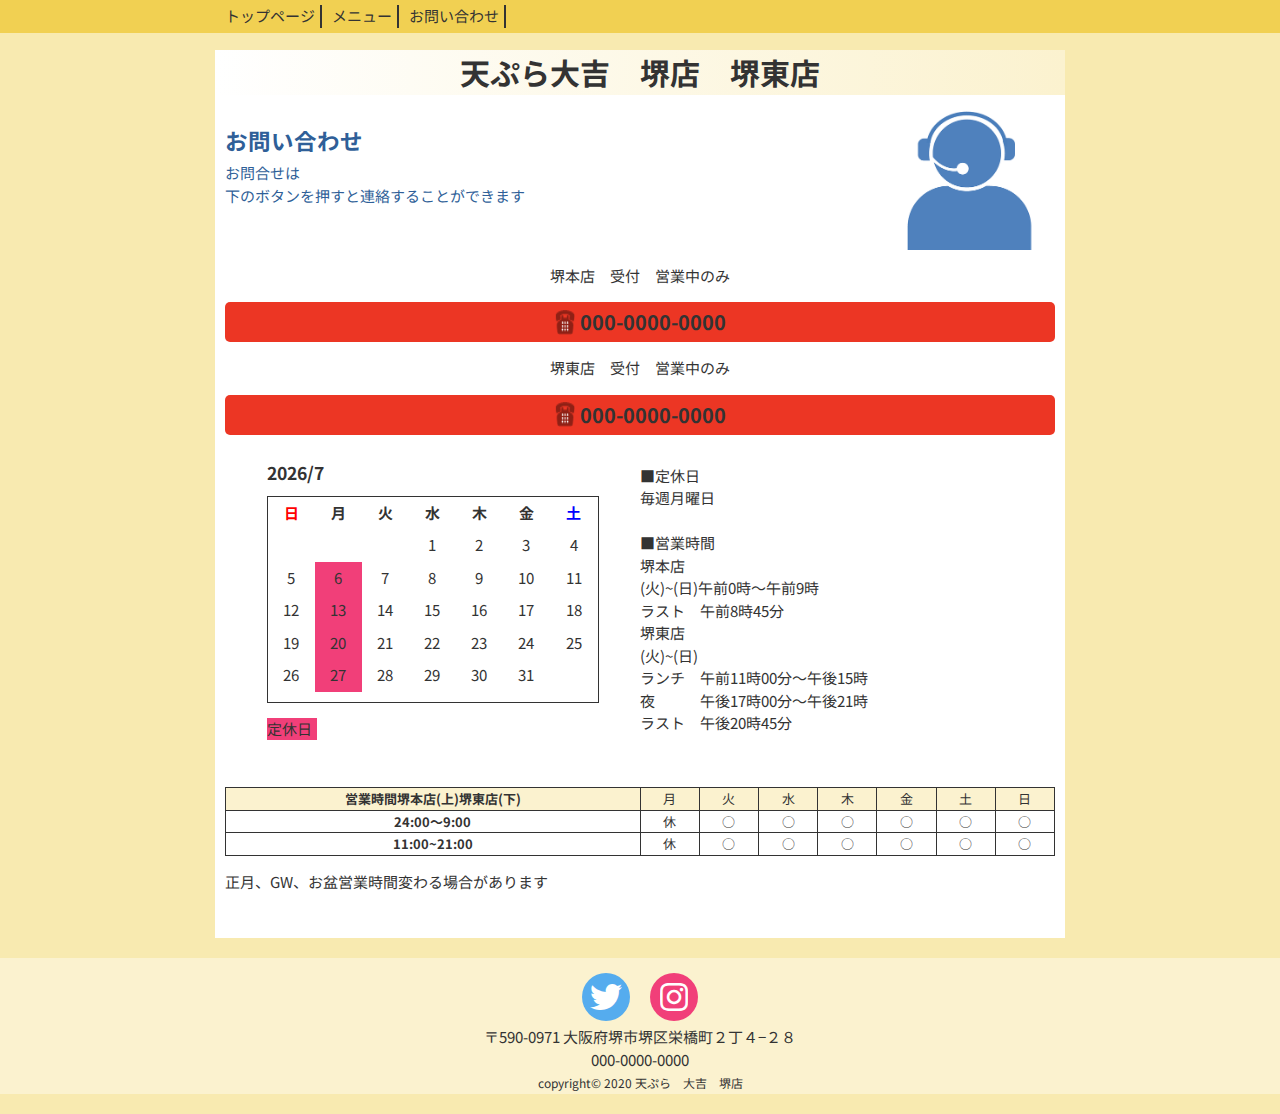
<file: contact.html>
<!DOCTYPE html>
<html lang="ja">
<head>
    <meta charset="UTF-8">
    <meta http-equiv="X-UA-Compatible" content="IE=edge">
    <meta name="viewport" content="width=device-width, initial-scale=1.0">
    <title>天ぷら大吉　第三弾</title>
    <meta name="description" content="sample text sample text sample text sample text sample text sample text sample text sample text sample text ">
    <link rel="stylesheet" href=" https://nagaichizo.github.io/daikichi/css/sanitize.css">
    <link rel="stylesheet" href=" https://nagaichizo.github.io/daikichi/css/contact.css">
    <link rel="preconnect" href="https://fonts.googleapis.com">
    <link rel="preconnect" href="https://fonts.gstatic.com" crossorigin>
    <link href="https://fonts.googleapis.com/css2?family=Noto+Sans+JP:wght@400;700&display=swap" rel="stylesheet">
    <link href="https://use.fontawesome.com/releases/v5.6.1/css/all.css" rel="stylesheet">
</head>
<body>
    <header class="header">
        <nav class="header-nav">
            <ul class="header-navlist">
                <li class="header-navitem">
                    <a href=" https://nagaichizo.github.io/daikichi/index.html">トップページ</a>
                </li>
                <li class="header-navitem">
                    <a href=" https://nagaichizo.github.io/daikichi/menu.html">メニュー</a>
                </li>
                <li class="header-navitem">
                    <a href=" https://nagaichizo.github.io/daikichi/cantact.html">お問い合わせ</a>
                </li>
            </ul>
        </nav>
    </header>
    <div class="page-Wrapper">
        <h1 class="page-title">天ぷら大吉　堺店　堺東店</h1>
        <div class="contain">
            <div class="contact">
                <div class="contact-top">
                    <div class="contact-description">
                        <h2>お問い合わせ</h2>
                        <p>
                        お問合せは<br>
                        下のボタンを押すと連絡することができます
                        </p>
                    </div>
                    <img src=" https://nagaichizo.github.io/daikichi/contact/384_335.png" alt="callme!" width="166.8px" height="144.5px">
                </div>
                <div class="contact-number">
                    <div class="shop-name">
                        <p>堺本店　受付　営業中のみ</p>
                    </div>
                    <div class="phone-number">
                        <a href="#" class="tel-link">
                            <img src=" https://nagaichizo.github.io/daikichi/contact/tel4.png" alt="Tel" class="tel-img">
                            <p>000-0000-0000</p>
                        </a>
                    </div>
                    <div class="shop-name">
                        <p>堺東店　受付　営業中のみ</p>
                    </div>
                    <div class="phone-number">
                        <a href="#"  class="tel-link">
                            <img src=" https://nagaichizo.github.io/daikichi/contact/tel4.png" alt="Tel"  class="tel-img">
                            <p>000-0000-0000</p>
                        </a>
                    </div>
                </div>
            </div>
            <div class="open-info">
                <ul class="open-ul">
                    <li class="opentime-left">
                        <div class="calendar"></div>
                        <div class="closeday">
                            <p>定休日</p>
                        </div>
                    </li>
                    <li class="open-description">
                        <p>
                            ■定休日<br>
                            毎週月曜日<br>
                            <br>
                            ■営業時間<br>
                            堺本店<br>
                            (火)~(日)午前0時～午前9時<br>
                            ラスト　午前8時45分<br>
                            堺東店<br>
                            (火)~(日)<br>
                            ランチ　午前11時00分～午後15時<br>
                            夜　　　午後17時00分～午後21時<br>
                            ラスト　午後20時45分<br>
                            <br>
                        </p>
                    </li>
                </ul>
                <div class="opentime-bottom">
                    <table class="opentime-table">
                        <tr class="opentime-table-header">
                            <th>
                                営業時間堺本店(上)堺東店(下)
                            </th>
                            <td>
                                月
                            </td>
                            <td>
                                火
                            </td>
                            <td>
                                水
                            </td>
                            <td>
                                木
                            </td>
                            <td>
                                金
                            </td>
                            <td>
                                土
                            </td>
                            <td>
                                日
                            </td>
                        </tr>
                        <tr>
                            <th>
                                24:00～9:00
                            </th>
                            <td>
                                休
                            </td>
                            <td>
                                ○
                            </td>
                            <td>
                                ○
                            </td>
                            <td>
                                ○
                            </td>
                            <td>
                                ○
                            </td>
                            <td>
                                ○
                            </td>
                            <td>
                                ○
                            </td>
                        </tr>
                        <tr>
                            <th>
                                11:00~21:00
                            </th>
                            <td>
                                休
                            </td>
                            <td>
                                ○
                            </td>
                            <td>
                                ○
                            </td>
                            <td>
                                ○
                            </td>
                            <td>
                                ○
                            </td>
                            <td>
                                ○
                            </td>
                            <td>
                                ○
                            </td>
                        </tr>
                    </table>
                    <div class="optentime-caution">
                        <p>正月、GW、お盆営業時間変わる場合があります</p>
                    </div>
                </div>
            </div>
        </div>
    </div>
    <footer class="footer">
        <div class="sns">
            <div class="twitter">
                <a href="#" class="sns-button twitter-button">
                    <i class="fab fa-twitter"></i>
                </a>
            </div>
            <div class="instagram">
                <a href="#" class="sns-button instagram-button">
                    <i class="fab fa-instagram"></i>
                </a>
            </div>
        </div>
        <div class="footer-contact">
            <a href="https://goo.gl/maps/uL32WNqovgnY4xLL6" target="_blank">
                <p>〒590-0971 大阪府堺市堺区栄橋町２丁４−２８</p>
            </a>
            <div class="footer-tel">
                <p>
                000-0000-0000
                </p>
            </div>
            <small class="copylight">
                copyright© 2020 天ぷら　大吉　堺店
            </small>
        </div>
    </footer>
    <script src=" https://nagaichizo.github.io/daikichi/js/contact.js"></script>
</body>
</html>
</file>
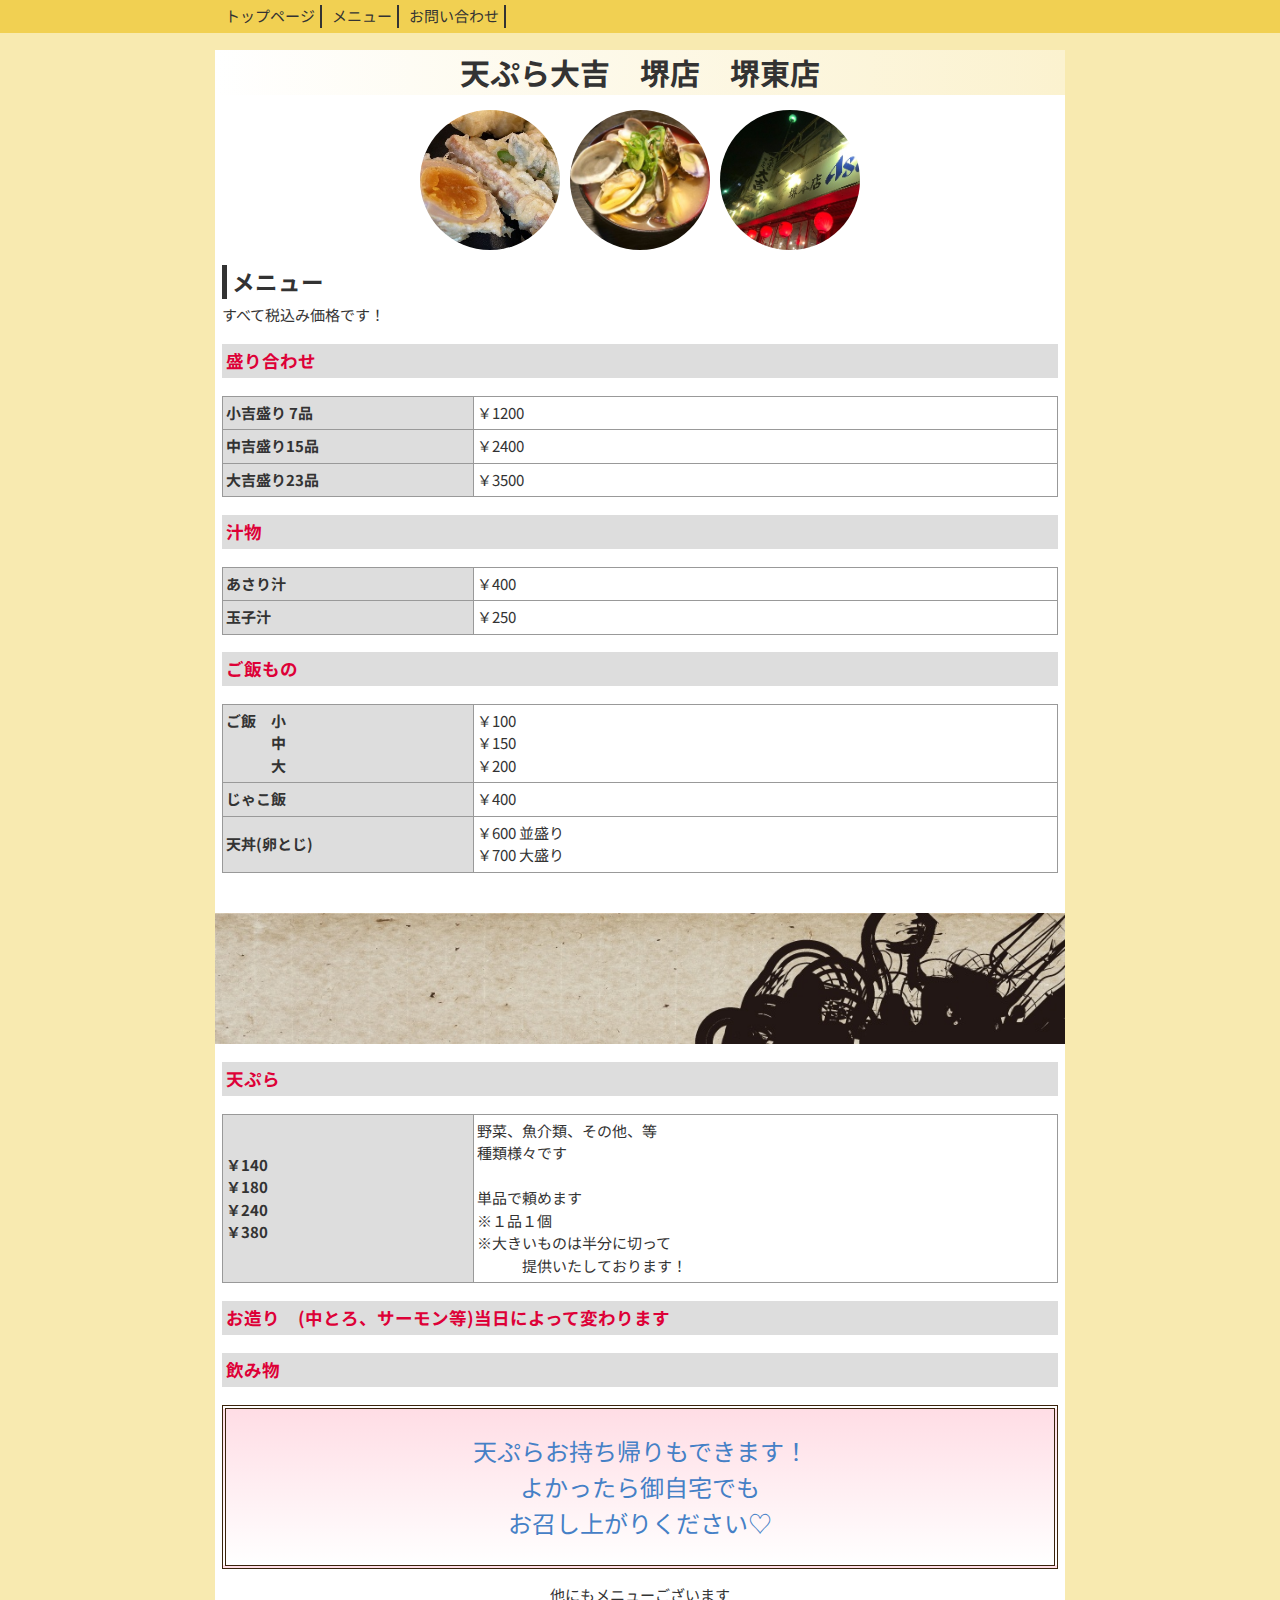
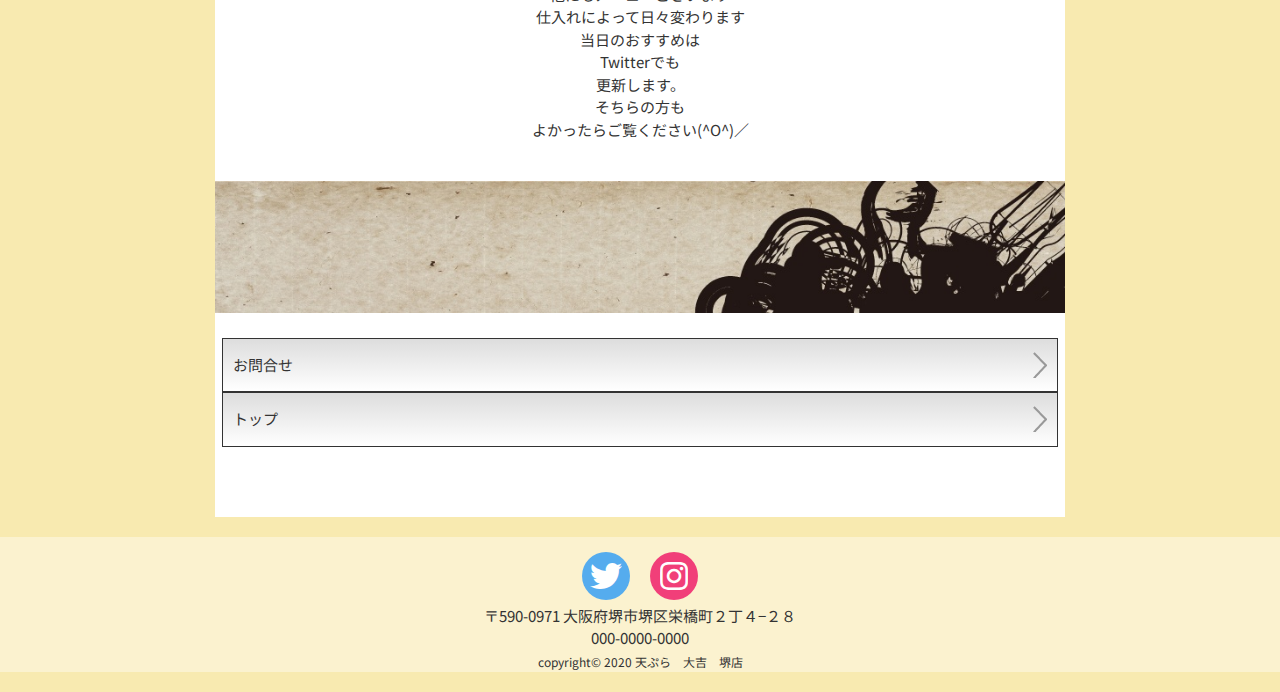
<file: menu.html>
<!DOCTYPE html>
<html lang="ja">
<head>
    <meta charset="UTF-8">
    <meta http-equiv="X-UA-Compatible" content="IE=edge">
    <meta name="viewport" content="width=device-width, initial-scale=1.0">
    <title>天ぷら大吉　第三弾</title>
    <meta name="description" content="sample text sample text sample text sample text sample text sample text sample text sample text sample text ">
    <link rel="stylesheet" href=" https://nagaichizo.github.io/daikichi/css/sanitize.css">
    <link rel="stylesheet" href=" https://nagaichizo.github.io/daikichi/css/menu.css">
    <link rel="preconnect" href="https://fonts.googleapis.com">
    <link rel="preconnect" href="https://fonts.gstatic.com" crossorigin>
    <link href="https://fonts.googleapis.com/css2?family=Noto+Sans+JP:wght@400;700&display=swap" rel="stylesheet">
    <link href="https://use.fontawesome.com/releases/v5.6.1/css/all.css" rel="stylesheet">
</head>
<body>
    <header class="header">
        <nav class="header-nav">
            <ul class="header-navlist">
                <li class="header-navitem">
                    <a href=" https://nagaichizo.github.io/daikichi/index.html">トップページ</a>
                </li>
                <li class="header-navitem">
                    <a href="#">メニュー</a>
                </li>
                <li class="header-navitem">
                    <a href=" https://nagaichizo.github.io/daikichi/contact.html">お問い合わせ</a>
                </li>
            </ul>
        </nav>
    </header>
    <div class="page-Wrapper">
        <h1 class="page-title">天ぷら大吉　堺店　堺東店</h1>
        <div class="top-images">
            <div class="top-imageitem">
                <img src=" https://nagaichizo.github.io/daikichi/menu/425_239.jpg" style="top: 0; left: -54.5px; height: 140px; width: 249px;" alt="tempura">
            </div>
            <div class="top-imageitem">
                <img src=" https://nagaichizo.github.io/daikichi/menu/300_298.jpg"     top="0px"; left="-0.5px"; height="140px";width="141px"; alt="tempura">
            </div>
            <div class="top-imageitem">
                <img src=" https://nagaichizo.github.io/daikichi/menu/425_319.jpg" style="top: 0; left: -23.5px; height: 140px; width: 187px;" alt="tempura">
            </div>
        </div>
        <div class="menu">
            <div class="menu-header">
                <h2 class="menu-top">メニュー</h2>
                <p class="menutop-text">すべて税込み価格です！</p>    
            </div>
            <section class="menu-section">
                <h3 class="menu-title">盛り合わせ</h3>
                <table class="menu-table">
                    <tr>
                        <th class="table">
                            小吉盛り 7品
                        </th>
                        <td>
                            ￥1200
                        </td>
                    </tr>
                    <tr>
                        <th>
                            中吉盛り15品
                        </th>
                        <td>
                            ￥2400
                        </td>
                    </tr>
                    <tr>
                        <th>
                            大吉盛り23品
                        </th>
                        <td>
                            ￥3500
                        </td>
                    </tr>
                </table>
                <h3 class="menu-title">汁物</h3>
                <table class="menu-table">
                    <tr>
                        <th class="table">
                            あさり汁
                        </th>
                        <td>
                            ￥400
                        </td>
                    </tr>
                    <tr>
                        <th>
                            玉子汁
                        </th>
                        <td>
                            ￥250
                        </td>
                    </tr>
                </table>
                <h3 class="menu-title">ご飯もの</h3>
                <table class="menu-table">
                    <tr>
                        <th class="table">
                            ご飯　小<br>
                            　　　中<br>
                            　　　大
                        </th>
                        <td>
                            ￥100<br>
                            ￥150<br>
                            ￥200
                        </td>
                    </tr>
                    <tr>
                        <th>
                            じゃこ飯
                        </th>
                        <td>
                            ￥400
                        </td>
                    </tr>
                    <tr>
                        <th>
                            天丼(卵とじ)
                        </th>
                        <td>
                            ￥600 並盛り<br>
                            ￥700 大盛り
                        </td>
                    </tr>
                </table>
            </section>
            <div>
            <img src=" https://nagaichizo.github.io/daikichi//menu/970_150.jpg" alt="img" class="illustration"> 
            </div>
            <section class="menu-section">
                <h3 class="menu-title">天ぷら</h3>
                <table class="menu-table">
                    <tr>
                        <th class="table">
                            ￥140<br>
                            ￥180<br>
                            ￥240<br>
                            ￥380
                        </th>
                        <td>
                            野菜、魚介類、その他、等<br>
                            種類様々です<br>
                            <br>
                            単品で頼めます<br>
                            ※１品１個<br>
                            ※大きいものは半分に切って<br>
                            　　　提供いたしております！
                        </td>
                    </tr>
                </table>         
            </section>
            <section class="menu-section">
                <h3 class="menu-title">お造り　(中とろ、サーモン等)当日によって変わります</h3>
            </section>
            <section class="menu-section">
                <h3 class="menu-title">飲み物</h3>
            </section>
        </div>
        <div class="message">
            <div class="textarea takeout-info">
                <p>
                    天ぷらお持ち帰りもできます！<br>
                    よかったら御自宅でも<br>
                    お召し上がりください♡
                </p>
            </div>
            <div class="textarea">
                <p>
                    他にもメニューございます<br>
                    仕入れによって日々変わります<br>
                    当日のおすすめは<br>
                    Twitterでも<br>
                    更新します。<br>
                    そちらの方も<br>
                    よかったらご覧ください(^O^)／
                </p>
            </div>
        </div>
        <div>
            <img src=" https://nagaichizo.github.io/daikichi/menu/970_150.jpg" alt="img" class="illustration"> 
        </div>
        <div class="link-list">
            <ul>
                <li>
                    <a class="list-table"  href="contact.html">
                        <div class="list-table-item">
                            <p>お問合せ</p>
                        </div>
                        <div class="list-table-item">
                            <img src=" https://nagaichizo.github.io/daikichi/menu/arrow2.png" alt="ber">
                        </div>
                    </a>
                </li>
                <li>
                    <a class="list-table"  href="index.html">
                        <div class="list-table-item">
                            <p>トップ</p>
                        </div>
                        <div class="list-table-item">
                            <img src=" https://nagaichizo.github.io/daikichi/menu/arrow2.png" alt="ber">
                        </div>
                    </a>
                </li>
            </ul>
        </div>
    </div>
    <footer class="footer">
        <div class="sns">
            <div class="twitter">
                <a href="#" class="sns-button twitter-button">
                    <i class="fab fa-twitter"></i>
                </a>
            </div>
            <div class="instagram">
                <a href="#" class="sns-button instagram-button">
                    <i class="fab fa-instagram"></i>
                </a>
            </div>
        </div>
        <div class="contact">
            <a href="https://goo.gl/maps/uL32WNqovgnY4xLL6" target="_blank">
                <p>〒590-0971 大阪府堺市堺区栄橋町２丁４−２８</p>
            </a>
            <div class="tel">
                <p>
                000-0000-0000
                </p>
            </div>
            <small class="copylight">
                copyright© 2020 天ぷら　大吉　堺店
            </small>
        </div>
    </footer>
</body>
</html>
</file>
